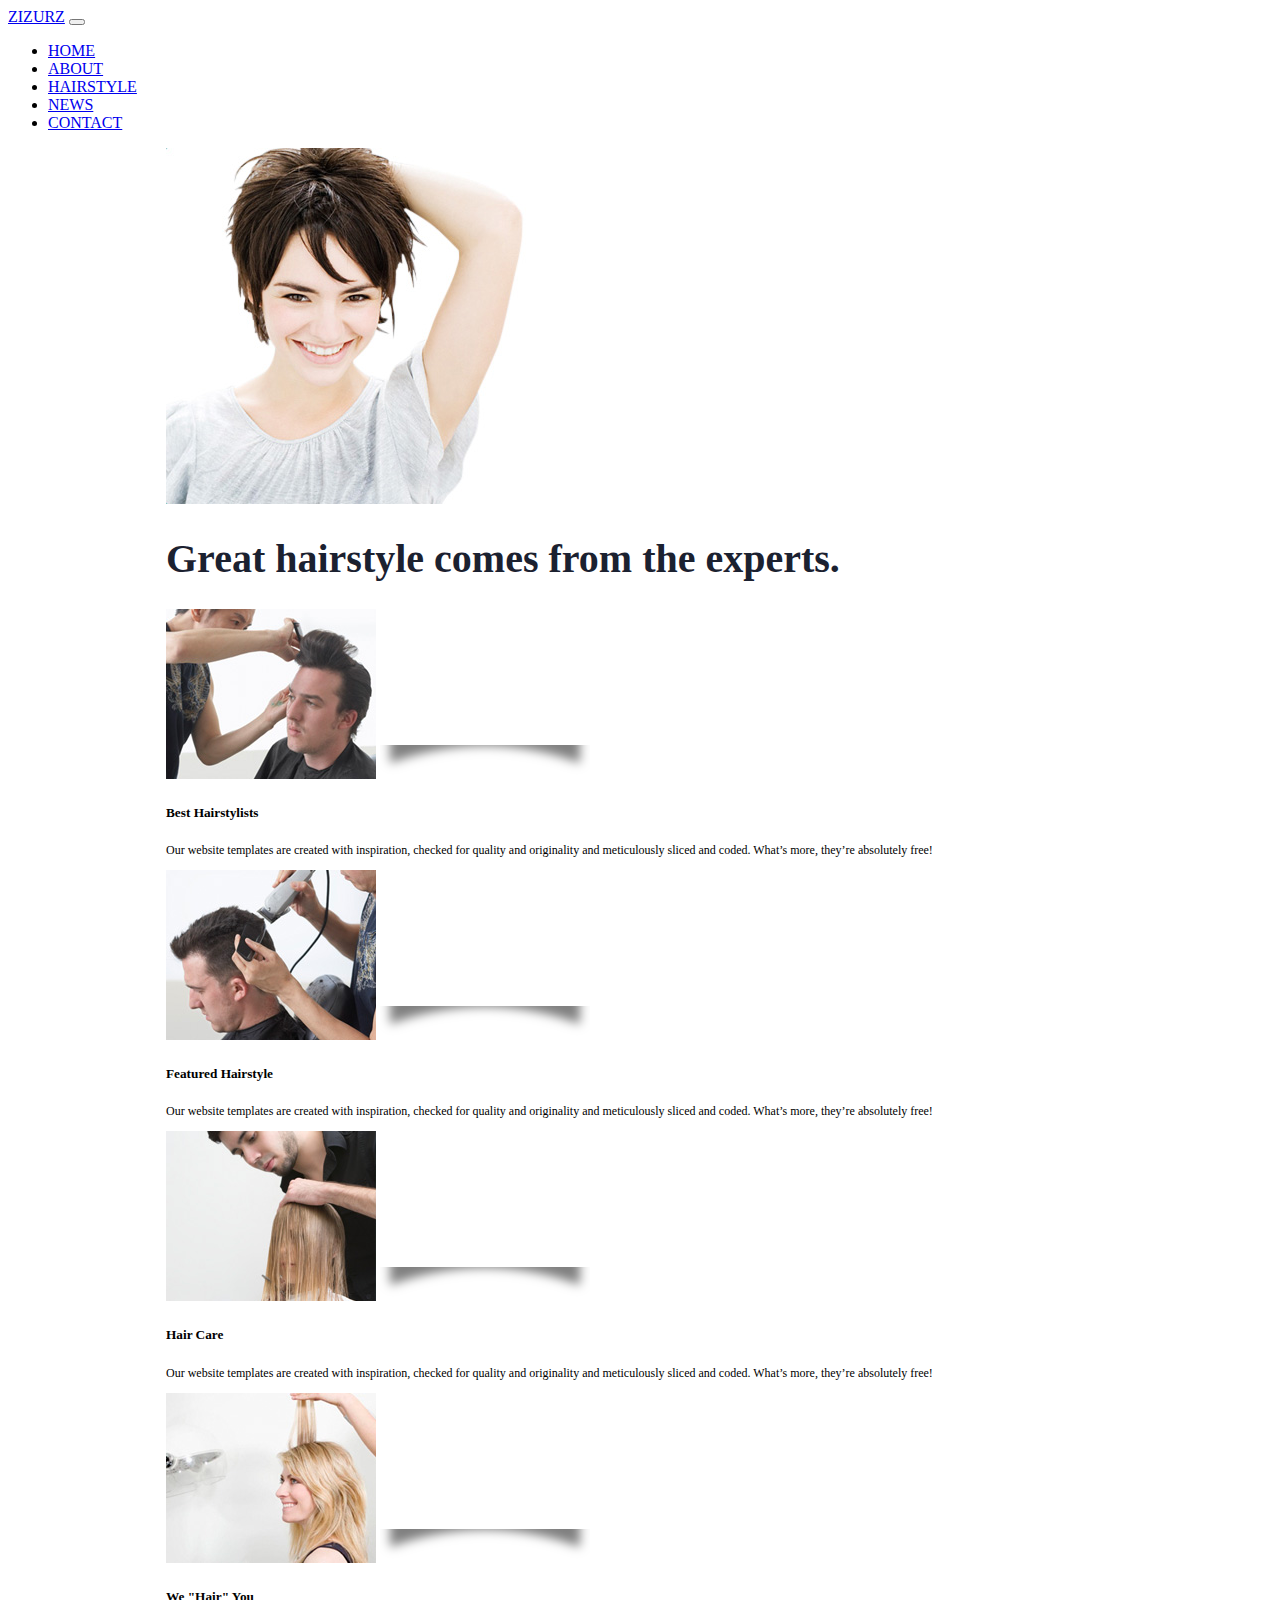
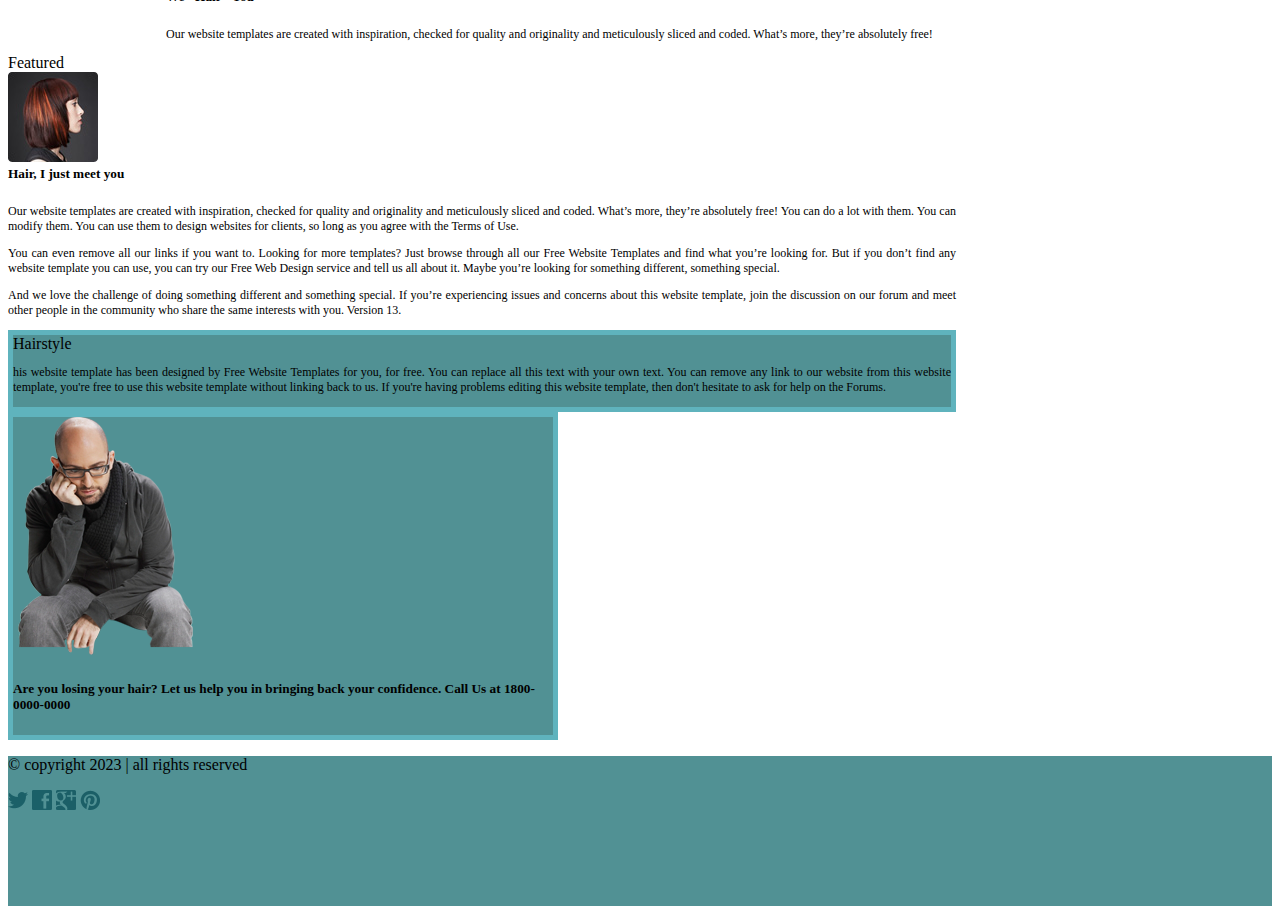
<file: index.html>
<!doctype html>
<html lang="en">

<head>
  <!-- Required meta tags -->
  <meta charset="utf-8">
  <meta name="viewport" content="width=device-width, initial-scale=1">

  <!-- Bootstrap CSS -->
  <link href="https://cdn.jsdelivr.net/npm/bootstrap@5.0.2/dist/css/bootstrap.min.css" rel="stylesheet"
    integrity="sha384-EVSTQN3/azprG1Anm3QDgpJLIm9Nao0Yz1ztcQTwFspd3yD65VohhpuuCOmLASjC" crossorigin="anonymous">
  <link rel="stylesheet" href="css/style.css">

  <title>hairstyle</title>
</head>

<body>

  <nav class="navbar navbar-expand-lg navbar-light bg-light ">
    <div class="container-fluid d-flex justify-content-between">
      <a class="navbar-brand" href="#">ZIZURZ</a>
      <button class="navbar-toggler" type="button" data-bs-toggle="collapse" data-bs-target="#navbarSupportedContent"
        aria-controls="navbarSupportedContent" aria-expanded="false" aria-label="Toggle navigation">
        <span class="navbar-toggler-icon"></span>
      </button>
      <div class="collapse navbar-collapse" id="navbarSupportedContent">
        <ul class="navbar-nav me-auto mb-2 mb-lg-0">
          <li class="nav-item">
            <a class="nav-link active" aria-current="page" href="index.html">HOME</a>
          </li>
          <li class="nav-item">
            <a class="nav-link active" aria-current="page" href="about.html">ABOUT</a>
          </li>
          <li class="nav-item">
            <a class="nav-link active" aria-current="page" href="hairstyle.html">HAIRSTYLE</a>
          </li>
          <li class="nav-item">
            <a class="nav-link active" aria-current="page" href="new.html">NEWS</a>
          </li>
          <li class="nav-item">
            <a class="nav-link active" aria-current="page" href="contact.html">CONTACT</a>
          </li>



        </ul>


      </div>
    </div>
  </nav>

  <!-- header image ki coding start -->

  <div class="card mb-3" style="max-width: 75%; margin:auto;">
    <div class="row g-0">
      <div class="col-md-5">
        <img src="images/great-hairstyle.jpg" class="img-fluid rounded-start " alt="...">
      </div>
      <div class="col-md-7 ">
        <div class="card-body ">
          <h1 class="card-title fs-1 fw-bold  mt-5 " style="color: #1b2130;
          font-family: 'ChangaOne';
          font-size: 40px;">Great hairstyle comes from the experts.
          </h1>

        </div>
      </div>
    </div>
  </div>
  <!-- header image ki coding end -->

  <!-- image gallery coding start -->
  <div class="row   row-cols-sm-1 row-cols-md-2  row-cols-lg-3 row-cols-xl-4 g-4 border border-white"
    style="max-width:75%; margin:auto; ">
    <div class="col">
      <div class="">
        <div class="img-frame-1 mx-auto">
          <img src="images/hairstyle1.jpg" class="card-img-top border border-info border-4 rounded" alt="...">
          <img src="images/bg-figure.png" class="ms-4" alt="1">
        </div>

        <div class="card-body">
          <h5 class="card-title">Best Hairstylists</h5>
          <p class="card-text" style="text-align: justify; font-size:12px;">Our website templates are created with
            inspiration, checked for quality and originality and meticulously sliced and coded. What’s more, they’re
            absolutely free! </p>
        </div>
      </div>
    </div>
    <div class="col">
      <div class="">
        <div class="img-frame-1 mx-auto">
          <img src="images/hairstyle2.jpg" class="card-img-top border border-info border-4 rounded " alt="...">
          <img src="images/bg-figure.png" class="" alt="1">
        </div>
        <div class="card-body">
          <h5 class="card-title">Featured Hairstyle</h5>
          <p class="card-text" style="text-align: justify; font-size:12px;">Our website templates are created with
            inspiration, checked for quality and originality and meticulously sliced and coded. What’s more, they’re
            absolutely free! </p>
        </div>
      </div>
    </div>
    <div class="col">
      <div class="">
        <div class="  img-frame-1 mx-auto">
          <img src="images/hairstyle3.jpg" class="card-img-top border border-info border-4 rounded " alt="...">
          <img src="images/bg-figure.png" class="" alt="1">
        </div>
        <div class="card-body">
          <h5 class="card-title">Hair Care</h5>
          <p class="card-text" style="text-align: justify; font-size:12px;">Our website templates are created with
            inspiration, checked for quality and originality and meticulously sliced and coded. What’s more, they’re
            absolutely free! </p>
        </div>
      </div>
    </div>
    <div class="col">
      <div class="">
        <div class="img-frame-1 mx-auto">
          <img src="images/hairstyle4.jpg" class="card-img-top border border-info border-4 rounded" alt="...">
          <img src="images/bg-figure.png" class="" alt="1">
        </div>
        <div class="card-body">
          <h5 class="card-title">We "Hair" You</h5>
          <p class="card-text" style="text-align: justify; font-size:12px;">Our website templates are created with
            inspiration, checked for quality and originality and meticulously sliced and coded. What’s more, they’re
            absolutely free! </p>
        </div>
      </div>
    </div>
  </div>
  <!-- image gallery coding end-->

  <div class="container-fluid row mx-auto mt-4 d-flex flex-row" style="max-width:75%;">
    <div class="big col-xs-12 col-sm-12 col-md-12 col-lg-6 col-xl-6 border border-info border-4 rounded ">
      <span class="fs-2 bg-dark text-white p-3 ">Featured</span>
      <div class=" mb-3 mt-4" style="max-width: 540px;">
        <div class="row g-0">
          <div class="col-md-4">
            <img src="images/featured.jpg" class="img-fluid rounded-start" alt="...">
          </div>
          <div class="col-md-8 ">
            <div class="card-body ">
              <h5 class="card-title " style="margin-top:0px;">Hair, I just meet you</h5>

            </div>
          </div>
        </div>
      </div>
      <p style="text-align: justify; font-size:12px;">Our website templates are created with inspiration, checked for
        quality and originality and meticulously sliced and coded. What’s more, they’re absolutely free! You can do a
        lot with them. You can modify them. You can use them to design websites for clients, so long as you agree with
        the Terms of Use.</p>

      <p style="text-align: justify; font-size:12px;"> You can even remove all our links if you want to. Looking for
        more templates? Just browse through all our Free Website Templates and find what you’re looking for. But if you
        don’t find any website template you can use, you can try our Free Web Design service and tell us all about it.
        Maybe you’re looking for something different, something special.</p>

      <p style="text-align: justify; font-size:12px;">And we love the challenge of doing something different and
        something special. If you’re experiencing issues and concerns about this website template, join the discussion
        on our forum and meet other people in the community who share the same interests with you. Version 13.</p>
    </div>
    <div class="big col-xs-12 col-sm-12 col-md-12 col-lg-6 col-xl-6 ">
      <div class="small-1 border border-info border-4 rounded" style="background: #519194;
      border: 5px solid #5fb3bd;">
        <span class="fs-2 bg-dark text-white p-3  ms-2 ">Hairstyle</span>
        <p class="mt-3 p-1 text-white" style="text-align: justify; font-size:12px; text-align: justify;">his website
          template has been designed by Free Website Templates for you, for free. You can replace all this text with
          your own text. You can remove any link to our website from this website template, you're free to use this
          website template without linking back to us. If you're having problems editing this website template, then
          don't hesitate to ask for help on the Forums.</p>
      </div>
      <div class="small-2 mt-4">
        <div class=" mb-3 border border-info border-4 rounded" style="max-width: 540px; background: #519194;
        border: 5px solid #5fb3bd;">
          <div class="row g-0">
            <div class="col-md-4">
              <img src="images/skinhead.png" class="img-fluid rounded-start" alt="...">
            </div>
            <div class="col-md-8">
              <div class="card-body">

                <h5 class="card-text text-white mt-4">Are you losing your hair? Let us help you in bringing back your
                  confidence.
                  Call Us at 1800-0000-0000</h5>

              </div>
            </div>
          </div>
        </div>
      </div>
    </div>
  </div>


  <!-- footer ki coding start-->
  <div class="container-fluid  mt-5  d-flex flex-row justify-content-evenly pt-5"
    style="height:150px; background: #519194;">
    <p class="text-white">© copyright 2023 | all rights reserved</p>
    <div class="icons bg-light p-2" style="height:40px;">
      <img src="images/icons/icon-twitter2.png" alt="1">
      <img src="images/icons/icon-facebook.png" alt="2">
      <img src="images/icons/googleplus.png" alt="3">
      <img src="images/icons/pinterest.png" alt="4">
    </div>
  </div>
  <!-- footer ki coding end-->


  <!-- Optional JavaScript; choose one of the two! -->

  <!-- Option 1: Bootstrap Bundle with Popper -->
  <script src="https://cdn.jsdelivr.net/npm/bootstrap@5.0.2/dist/js/bootstrap.bundle.min.js"
    integrity="sha384-MrcW6ZMFYlzcLA8Nl+NtUVF0sA7MsXsP1UyJoMp4YLEuNSfAP+JcXn/tWtIaxVXM"
    crossorigin="anonymous"></script>

  <!-- Option 2: Separate Popper and Bootstrap JS -->
  <!--
    <script src="https://cdn.jsdelivr.net/npm/@popperjs/core@2.9.2/dist/umd/popper.min.js" integrity="sha384-IQsoLXl5PILFhosVNubq5LC7Qb9DXgDA9i+tQ8Zj3iwWAwPtgFTxbJ8NT4GN1R8p" crossorigin="anonymous"></script>
    <script src="https://cdn.jsdelivr.net/npm/bootstrap@5.0.2/dist/js/bootstrap.min.js" integrity="sha384-cVKIPhGWiC2Al4u+LWgxfKTRIcfu0JTxR+EQDz/bgldoEyl4H0zUF0QKbrJ0EcQF" crossorigin="anonymous"></script>
    -->
</body>

</html>
</file>
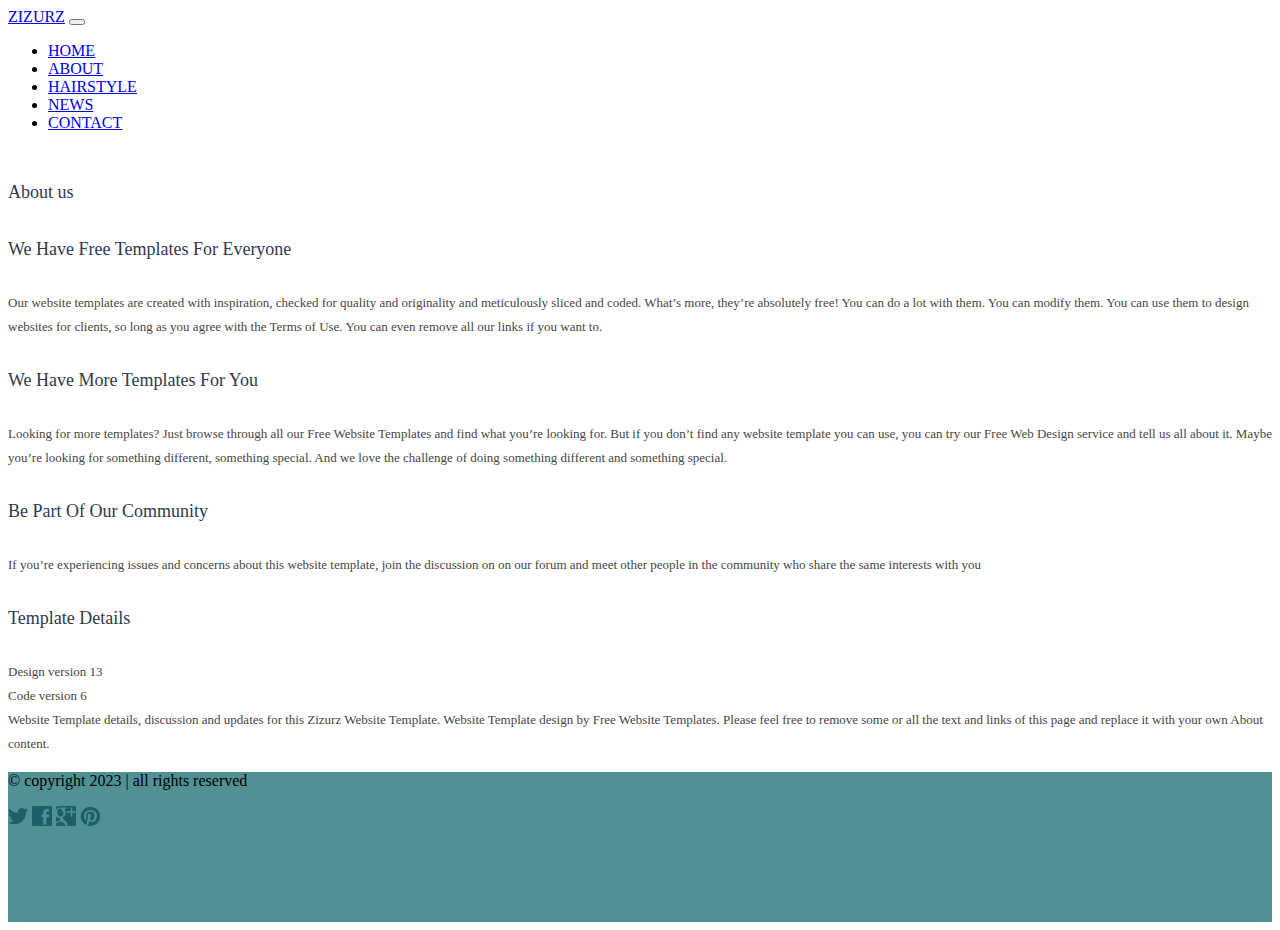
<file: about.html>
<!doctype html>
<html lang="en">

<head>
  <!-- Required meta tags -->
  <meta charset="utf-8">
  <meta name="viewport" content="width=device-width, initial-scale=1">

  <!-- Bootstrap CSS -->
  <link href="https://cdn.jsdelivr.net/npm/bootstrap@5.0.2/dist/css/bootstrap.min.css" rel="stylesheet"
    integrity="sha384-EVSTQN3/azprG1Anm3QDgpJLIm9Nao0Yz1ztcQTwFspd3yD65VohhpuuCOmLASjC" crossorigin="anonymous">
  <link rel="stylesheet" href="css/style.css">

  <title>about</title>
</head>

<body>

  <nav class="navbar navbar-expand-lg navbar-light bg-light ">
    <div class="container-fluid d-flex justify-content-between">
      <a class="navbar-brand" href="#">ZIZURZ</a>
      <button class="navbar-toggler" type="button" data-bs-toggle="collapse" data-bs-target="#navbarSupportedContent"
        aria-controls="navbarSupportedContent" aria-expanded="false" aria-label="Toggle navigation">
        <span class="navbar-toggler-icon"></span>
      </button>
      <div class="collapse navbar-collapse" id="navbarSupportedContent">
        <ul class="navbar-nav me-auto mb-2 mb-lg-0">
          <li class="nav-item">
            <a class="nav-link active" aria-current="page" href="index.html">HOME</a>
          </li>
          <li class="nav-item">
            <a class="nav-link active" aria-current="page" href="about.html">ABOUT</a>
          </li>
          <li class="nav-item">
            <a class="nav-link active" aria-current="page" href="hairstyle.html">HAIRSTYLE</a>
          </li>
          <li class="nav-item">
            <a class="nav-link active" aria-current="page" href="new.html">NEWS</a>
          </li>
          <li class="nav-item">
            <a class="nav-link active" aria-current="page" href="contact.html">CONTACT</a>
          </li>



        </ul>


      </div>
    </div>
  </nav>

  <!-- header image ki coding start -->
  <div class="container">
    <h3 style="color: #2f394e;
    display: block;
    font-size: 18px;
    font-weight: normal; margin-top:50px;">About us</h3>

    <h3 style="color: #2f394e;
    display: inline-block;
    font-size: 18px;
    font-weight: normal;">We Have Free Templates For Everyone</h3>

    <p style=" color: #464646;
    font-size: 13px;
    line-height: 24px;">Our website templates are created with inspiration, checked for quality and originality and
      meticulously sliced and coded. What’s more, they’re absolutely free! You can do a lot with them. You can modify
      them. You can use them to design websites for clients, so long as you agree with the Terms of Use. You can even
      remove all our links if you want to.</p>

    <h3 style="color: #2f394e;
    display: inline-block;
    font-size: 18px;
    font-weight: normal;">We Have More Templates For You</h3>

    <p style=" color: #464646;
    font-size: 13px;
    line-height: 24px;">Looking for more templates? Just browse through all our Free Website Templates and find what
      you’re looking for. But if you don’t find any website template you can use, you can try our Free Web Design
      service and tell us all about it. Maybe you’re looking for something different, something special. And we love the
      challenge of doing something different and something special.</p>

    <h3 style="color: #2f394e;
    display: inline-block;
    font-size: 18px;
    font-weight: normal;">Be Part Of Our Community</h3>

    <p style=" color: #464646;
    font-size: 13px;
    line-height: 24px;">If you’re experiencing issues and concerns about this website template, join the discussion on
      on our forum and meet other people in the community who share the same interests with you</p>

    <h3 style="color: #2f394e;
    display: inline-block;
    font-size: 18px;
    font-weight: normal;">Template Details</h3>

    <p style=" color: #464646;
    font-size: 13px;
    line-height: 24px;">Design version 13<br>
      Code version 6<br>
      Website Template details, discussion and updates for this Zizurz Website Template. Website Template design by Free
      Website Templates. Please feel free to remove some or all the text and links of this page and replace it with your
      own About content.</p>
  </div>



  <!-- footer ki coding start-->
  <div class="container-fluid  mt-5  d-flex flex-row justify-content-evenly pt-5"
    style="height:150px; background: #519194;">
    <p class="text-white">© copyright 2023 | all rights reserved</p>
    <div class="icons bg-light p-2" style="height:40px;">
      <img src="images/icons/icon-twitter2.png" alt="1">
      <img src="images/icons/icon-facebook.png" alt="2">
      <img src="images/icons/googleplus.png" alt="3">
      <img src="images/icons/pinterest.png" alt="4">
    </div>
  </div>
  <!-- footer ki coding end-->


  <!-- Optional JavaScript; choose one of the two! -->

  <!-- Option 1: Bootstrap Bundle with Popper -->
  <script src="https://cdn.jsdelivr.net/npm/bootstrap@5.0.2/dist/js/bootstrap.bundle.min.js"
    integrity="sha384-MrcW6ZMFYlzcLA8Nl+NtUVF0sA7MsXsP1UyJoMp4YLEuNSfAP+JcXn/tWtIaxVXM"
    crossorigin="anonymous"></script>

  <!-- Option 2: Separate Popper and Bootstrap JS -->
  <!--
    <script src="https://cdn.jsdelivr.net/npm/@popperjs/core@2.9.2/dist/umd/popper.min.js" integrity="sha384-IQsoLXl5PILFhosVNubq5LC7Qb9DXgDA9i+tQ8Zj3iwWAwPtgFTxbJ8NT4GN1R8p" crossorigin="anonymous"></script>
    <script src="https://cdn.jsdelivr.net/npm/bootstrap@5.0.2/dist/js/bootstrap.min.js" integrity="sha384-cVKIPhGWiC2Al4u+LWgxfKTRIcfu0JTxR+EQDz/bgldoEyl4H0zUF0QKbrJ0EcQF" crossorigin="anonymous"></script>
    -->
</body>

</html>
</file>
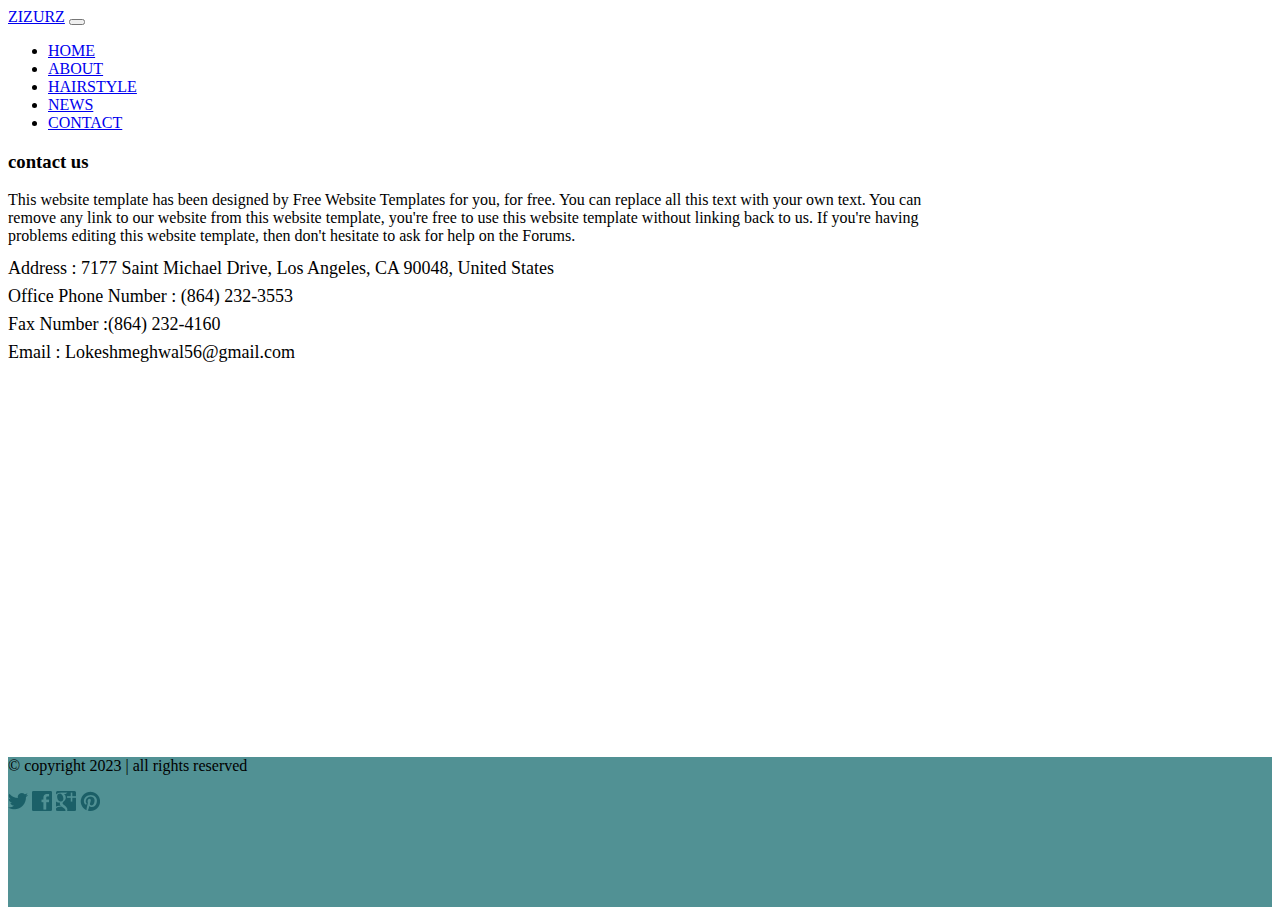
<file: contact.html>
<!doctype html>
<html lang="en">

<head>
  <!-- Required meta tags -->
  <meta charset="utf-8">
  <meta name="viewport" content="width=device-width, initial-scale=1">

  <!-- Bootstrap CSS -->
  <link href="https://cdn.jsdelivr.net/npm/bootstrap@5.0.2/dist/css/bootstrap.min.css" rel="stylesheet"
    integrity="sha384-EVSTQN3/azprG1Anm3QDgpJLIm9Nao0Yz1ztcQTwFspd3yD65VohhpuuCOmLASjC" crossorigin="anonymous">
  <link rel="stylesheet" href="css/style.css">

  <title>contact</title>
</head>

<body>

  <nav class="navbar navbar-expand-lg navbar-light bg-light ">
    <div class="container-fluid d-flex justify-content-between">
      <a class="navbar-brand" href="#">ZIZURZ</a>
      <button class="navbar-toggler" type="button" data-bs-toggle="collapse" data-bs-target="#navbarSupportedContent"
        aria-controls="navbarSupportedContent" aria-expanded="false" aria-label="Toggle navigation">
        <span class="navbar-toggler-icon"></span>
      </button>
      <div class="collapse navbar-collapse" id="navbarSupportedContent">
        <ul class="navbar-nav me-auto mb-2 mb-lg-0">
          <li class="nav-item">
            <a class="nav-link active" aria-current="page" href="index.html">HOME</a>
          </li>
          <li class="nav-item">
            <a class="nav-link active" aria-current="page" href="about.html">ABOUT</a>
          </li>
          <li class="nav-item">
            <a class="nav-link active" aria-current="page" href="hairstyle.html">HAIRSTYLE</a>
          </li>
          <li class="nav-item">
            <a class="nav-link active" aria-current="page" href="new.html">NEWS</a>
          </li>
          <li class="nav-item">
            <a class="nav-link active" aria-current="page" href="contact.html">CONTACT</a>
          </li>



        </ul>


      </div>
    </div>
  </nav>
  <!-- contact details -->

  <div class="container " style="max-width:75%">
    <h3 class="fs-3 fw-normal mt-5">contact us</h3>
    <p class="fs-6 ">
      This website template has been designed by Free
      Website Templates</a> for you, for free. You can replace all this text with your own text. You can remove any
      link to our website from this website template, you're free to use this website template without linking back to
      us. If you're having problems editing this website template, then don't hesitate to ask for help on the
      Forums</a>.
    </p>
  </div>
  <div class="container fs-" style="max-width:75%; line-height:10px; font-size:18px;">
    <p><span>Address : </span>7177 Saint Michael Drive, Los Angeles, CA 90048, United States</p>

    <p><span>Office Phone Number : </span>(864) 232-3553</p>
    <p><span>Fax Number :</span>(864) 232-4160</p>
    <p><span>Email : </span>Lokeshmeghwal56@gmail.com</p>


  </div>

  <!-- footer ki coding start-->
  <div class="container-fluid    d-flex flex-row justify-content-evenly pt-5"
    style="height:150px; background: #519194; margin-top:400px;">
    <p class="text-white">© copyright 2023 | all rights reserved</p>
    <div class="icons bg-light p-2" style="height:40px;">
      <img src="images/icons/icon-twitter2.png" alt="1">
      <img src="images/icons/icon-facebook.png" alt="2">
      <img src="images/icons/googleplus.png" alt="3">
      <img src="images/icons/pinterest.png" alt="4">
    </div>
  </div>
  <!-- footer ki coding end-->


  <!-- Optional JavaScript; choose one of the two! -->

  <!-- Option 1: Bootstrap Bundle with Popper -->
  <script src="https://cdn.jsdelivr.net/npm/bootstrap@5.0.2/dist/js/bootstrap.bundle.min.js"
    integrity="sha384-MrcW6ZMFYlzcLA8Nl+NtUVF0sA7MsXsP1UyJoMp4YLEuNSfAP+JcXn/tWtIaxVXM"
    crossorigin="anonymous"></script>

  <!-- Option 2: Separate Popper and Bootstrap JS -->
  <!--
    <script src="https://cdn.jsdelivr.net/npm/@popperjs/core@2.9.2/dist/umd/popper.min.js" integrity="sha384-IQsoLXl5PILFhosVNubq5LC7Qb9DXgDA9i+tQ8Zj3iwWAwPtgFTxbJ8NT4GN1R8p" crossorigin="anonymous"></script>
    <script src="https://cdn.jsdelivr.net/npm/bootstrap@5.0.2/dist/js/bootstrap.min.js" integrity="sha384-cVKIPhGWiC2Al4u+LWgxfKTRIcfu0JTxR+EQDz/bgldoEyl4H0zUF0QKbrJ0EcQF" crossorigin="anonymous"></script>
    -->
</body>

</html>
</file>
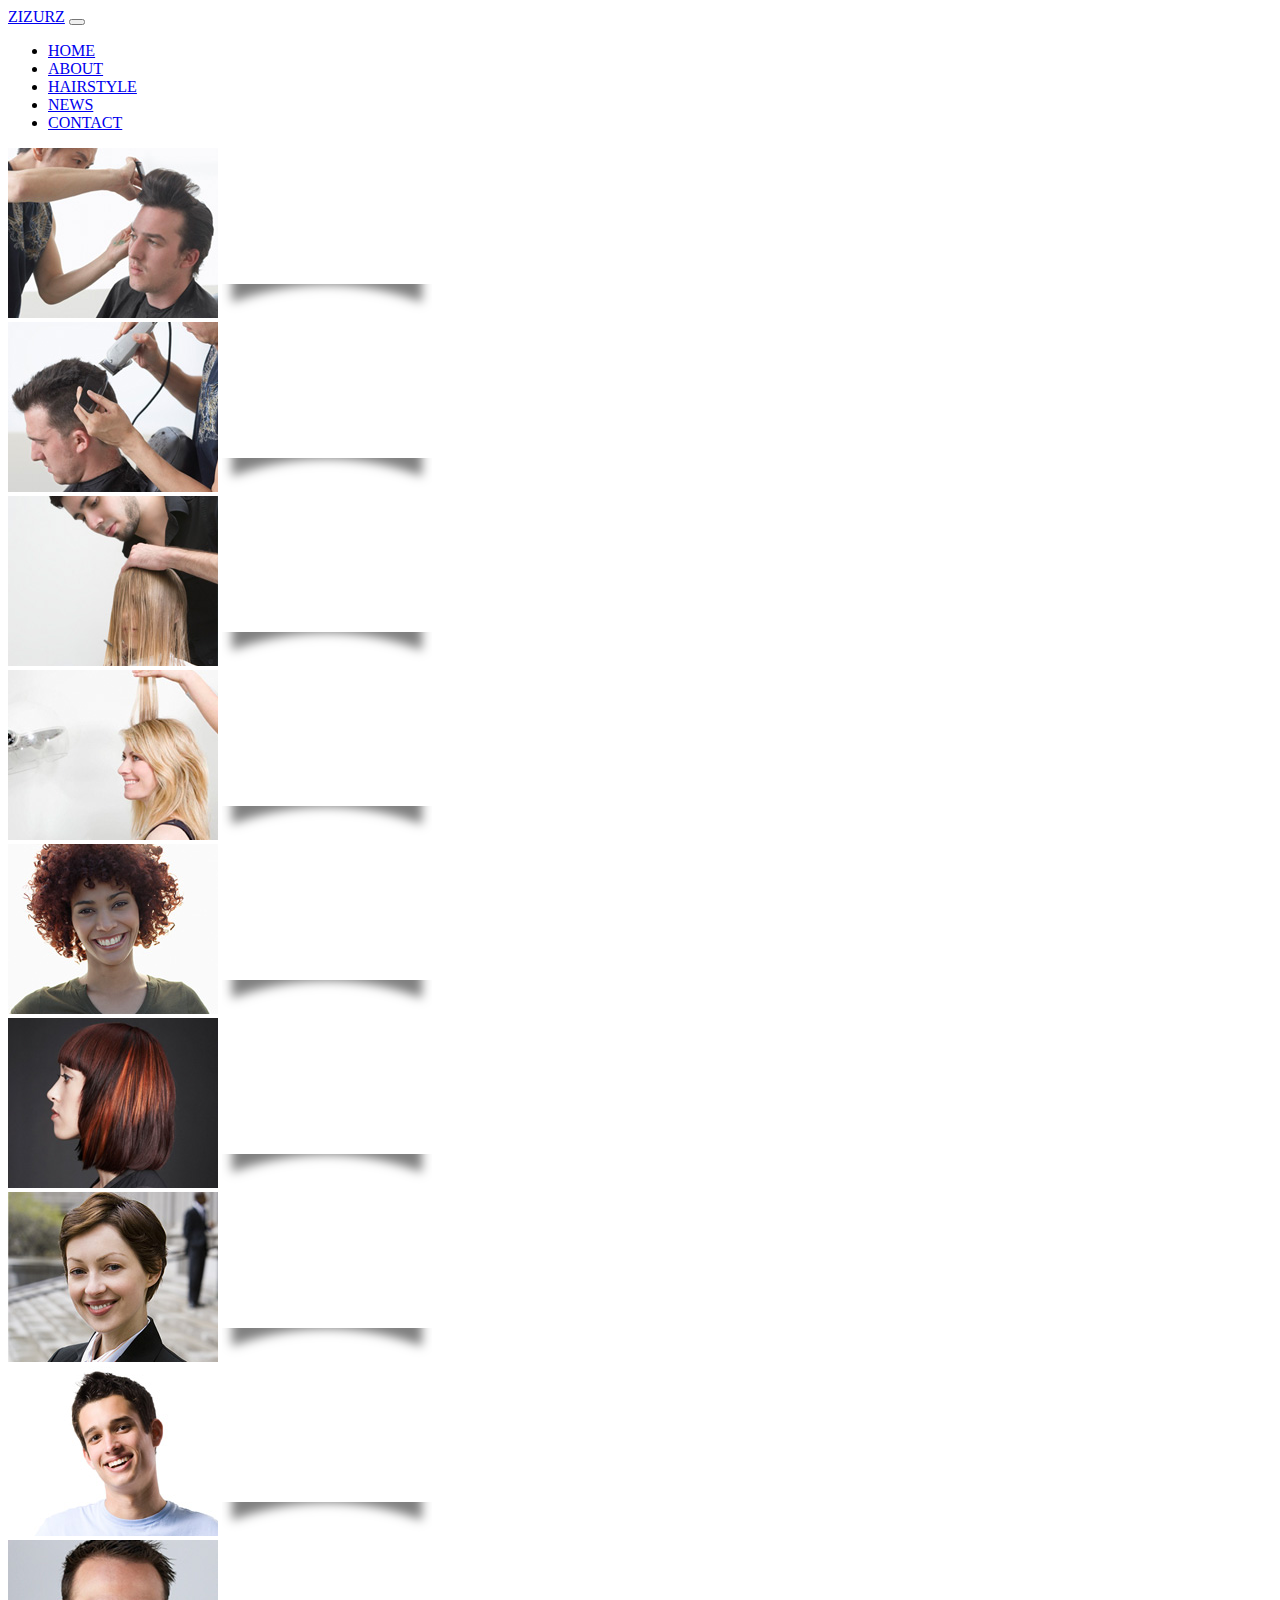
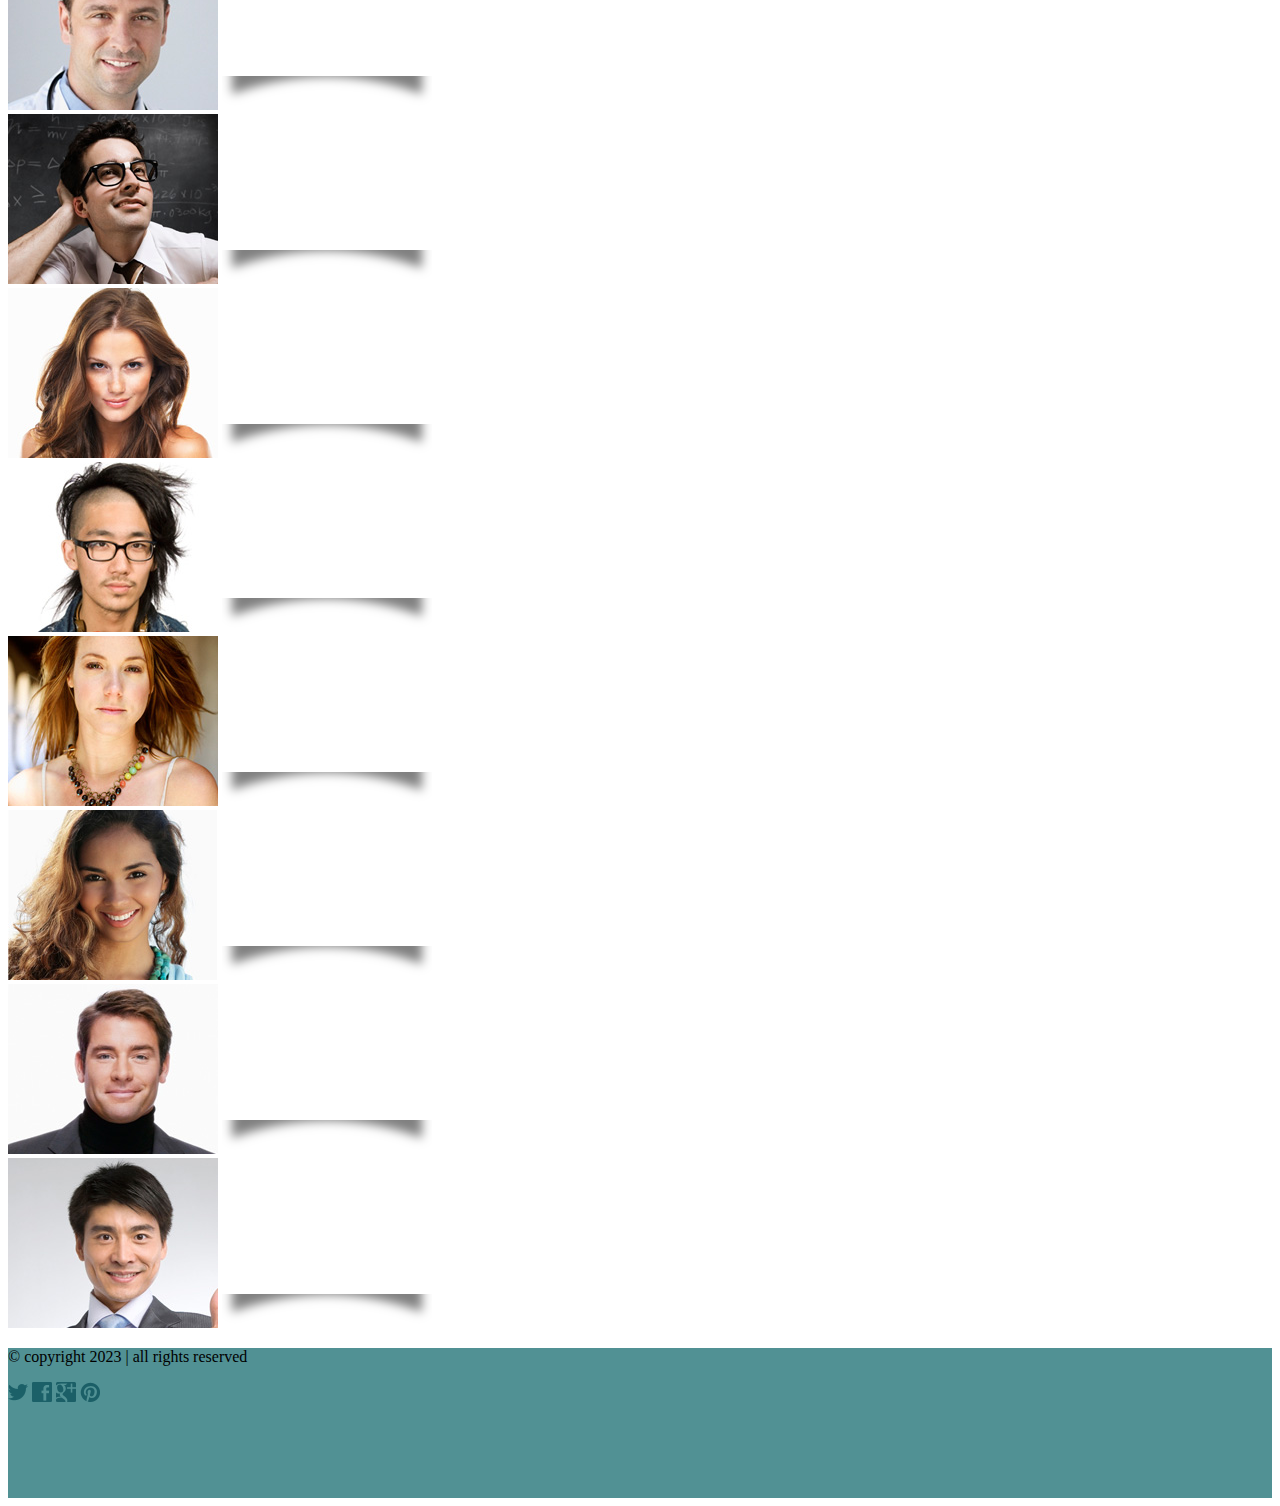
<file: hairstyle.html>
<!doctype html>
<html lang="en">

<head>
  <!-- Required meta tags -->
  <meta charset="utf-8">
  <meta name="viewport" content="width=device-width, initial-scale=1">

  <!-- Bootstrap CSS -->
  <link href="https://cdn.jsdelivr.net/npm/bootstrap@5.0.2/dist/css/bootstrap.min.css" rel="stylesheet"
    integrity="sha384-EVSTQN3/azprG1Anm3QDgpJLIm9Nao0Yz1ztcQTwFspd3yD65VohhpuuCOmLASjC" crossorigin="anonymous">
  <link rel="stylesheet" href="css/style.css">

  <title>hair</title>
  <style>
    .lok:hover {
      opacity: .8;
    }
  </style>
</head>

<body>

  <nav class="navbar navbar-expand-lg navbar-light bg-light ">
    <div class="container-fluid d-flex justify-content-between">
      <a class="navbar-brand" href="#">ZIZURZ</a>
      <button class="navbar-toggler" type="button" data-bs-toggle="collapse" data-bs-target="#navbarSupportedContent"
        aria-controls="navbarSupportedContent" aria-expanded="false" aria-label="Toggle navigation">
        <span class="navbar-toggler-icon"></span>
      </button>
      <div class="collapse navbar-collapse" id="navbarSupportedContent">
        <ul class="navbar-nav me-auto mb-2 mb-lg-0">
          <li class="nav-item">
            <a class="nav-link active" aria-current="page" href="index.html">HOME</a>
          </li>
          <li class="nav-item">
            <a class="nav-link active" aria-current="page" href="about.html">ABOUT</a>
          </li>
          <li class="nav-item">
            <a class="nav-link active" aria-current="page" href="hairstyle.html">HAIRSTYLE</a>
          </li>
          <li class="nav-item">
            <a class="nav-link active" aria-current="page" href="new.html">NEWS</a>
          </li>
          <li class="nav-item">
            <a class="nav-link active" aria-current="page" href="contact.html">CONTACT</a>
          </li>



        </ul>


      </div>
    </div>
  </nav>

  <!-- header image ki coding start -->

  <!-- img gallery start -->
  <div class="contaner  mx-auto row   justify-content-around align-items-center " style="max-width:75%;">
    <div class="col-xl-3 col-lg-4 col-md-6 col-sm-12  my-2">
      <img src="images/hairstyle1.jpg" class="border border-info border-4 rounded lok" alt="1">
      <img src="images/bg-figure.png" class="mx-1" alt="">
    </div>
    <div class="col-xl-3 col-lg-4 col-md-6 col-sm-12 my-2">
      <img src="images/hairstyle2.jpg" class="border border-info border-4 rounded lok" alt="1">
      <img src="images/bg-figure.png" class="mx-1" alt="">
    </div>
    <div class="col-xl-3 col-lg-4 col-md-6 col-sm-12 my-2">
      <img src="images/hairstyle3.jpg" class="border border-info border-4 rounded lok" alt="1">
      <img src="images/bg-figure.png" class="mx-1" alt="">
    </div>
    <div class="col-xl-3 col-lg-4 col-md-6 col-sm-12 my-2">
      <img src="images/hairstyle4.jpg" class="border border-info border-4 rounded lok" alt="1">
      <img src="images/bg-figure.png" class="mx-1" alt="">
    </div>
    <div class="col-xl-3 col-lg-4 col-md-6 col-sm-12 my-2">
      <img src="images/hairstyle5.jpg" class="border border-info border-4 rounded lok" alt="1">
      <img src="images/bg-figure.png" class="mx-1" alt="">
    </div>
    <div class="col-xl-3 col-lg-4 col-md-6 col-sm-12 my-2">
      <img src="images/hairstyle6.jpg" class="border border-info border-4 rounded lok" alt="1">
      <img src="images/bg-figure.png" class="mx-1" alt="">
    </div>
    <div class="col-xl-3 col-lg-4 col-md-6 col-sm-12 my-2">
      <img src="images/hairstyle7.jpg" class="border border-info border-4 rounded lok" alt="1">
      <img src="images/bg-figure.png" class="mx-1" alt="">
    </div>
    <div class="col-xl-3 col-lg-4 col-md-6 col-sm-12 my-2">
      <img src="images/hairstyle8.jpg" class="border border-info border-4 rounded lok" alt="1">
      <img src="images/bg-figure.png" class="mx-1" alt="">
    </div>
    <div class="col-xl-3 col-lg-4 col-md-6 col-sm-12 my-2">
      <img src="images/hairstyle9.jpg" class="border border-info border-4 rounded lok" alt="1">
      <img src="images/bg-figure.png" class="mx-1" alt="">
    </div>
    <div class="col-xl-3 col-lg-4 col-md-6 col-sm-12 my-2">
      <img src="images/hairstyle10.jpg" class="border border-info border-4 rounded lok" alt="1">
      <img src="images/bg-figure.png" class="mx-1" alt="">
    </div>
    <div class="col-xl-3 col-lg-4 col-md-6 col-sm-12 my-2">
      <img src="images/hairstyle11.jpg" class="border border-info border-4 rounded lok" alt="1">
      <img src="images/bg-figure.png" class="mx-1" alt="">
    </div>
    <div class="col-xl-3 col-lg-4 col-md-6 col-sm-12 my-2">
      <img src="images/hairstyle12.jpg" class="border border-info border-4 rounded lok" alt="1">
      <img src="images/bg-figure.png" class="mx-1" alt="">


    </div>
    <div class="col-xl-3 col-lg-4 col-md-6 col-sm-12 my-2">
      <img src="images/hairstyle13.jpg" class="border border-info border-4 rounded lok" alt="1">
      <img src="images/bg-figure.png" class="mx-1" alt="">
    </div>
    <div class="col-xl-3 col-lg-4 col-md-6 col-sm-12 my-2">
      <img src="images/hairstyle14.jpg" class="border border-info border-4 rounded lok" alt="1">
      <img src="images/bg-figure.png" class="mx-1" alt="">
    </div>
    <div class="col-xl-3 col-lg-4 col-md-6 col-sm-12 my-2">
      <img src="images/hairstyle15.jpg" class="border border-info border-4 rounded lok" alt="1">
      <img src="images/bg-figure.png" class="mx-1" alt="">
    </div>
    <div class="col-xl-3 col-lg-4 col-md-6 col-sm-12 my-2">
      <img src="images/hairstyle16.jpg" class="border border-info border-4 rounded lok" alt="1">
      <img src="images/bg-figure.png" class="mx-1" alt="">
    </div>
  </div>
  <!-- footer ki coding start-->
  <div class="container-fluid  mt-5  d-flex flex-row justify-content-evenly pt-5"
    style="height:150px; background: #519194;">
    <p class="text-white">© copyright 2023 | all rights reserved</p>
    <div class="icons bg-light p-2" style="height:40px;">
      <img src="images/icons/icon-twitter2.png" alt="1">
      <img src="images/icons/icon-facebook.png" alt="2">
      <img src="images/icons/googleplus.png" alt="3">
      <img src="images/icons/pinterest.png" alt="4">
    </div>
  </div>
  <!-- footer ki coding end-->



  <!-- Optional JavaScript; choose one of the two! -->

  <!-- Option 1: Bootstrap Bundle with Popper -->
  <script src="https://cdn.jsdelivr.net/npm/bootstrap@5.0.2/dist/js/bootstrap.bundle.min.js"
    integrity="sha384-MrcW6ZMFYlzcLA8Nl+NtUVF0sA7MsXsP1UyJoMp4YLEuNSfAP+JcXn/tWtIaxVXM"
    crossorigin="anonymous"></script>

  <!-- Option 2: Separate Popper and Bootstrap JS -->
  <!--
    <script src="https://cdn.jsdelivr.net/npm/@popperjs/core@2.9.2/dist/umd/popper.min.js" integrity="sha384-IQsoLXl5PILFhosVNubq5LC7Qb9DXgDA9i+tQ8Zj3iwWAwPtgFTxbJ8NT4GN1R8p" crossorigin="anonymous"></script>
    <script src="https://cdn.jsdelivr.net/npm/bootstrap@5.0.2/dist/js/bootstrap.min.js" integrity="sha384-cVKIPhGWiC2Al4u+LWgxfKTRIcfu0JTxR+EQDz/bgldoEyl4H0zUF0QKbrJ0EcQF" crossorigin="anonymous"></script>
    -->
</body>

</html>
</file>
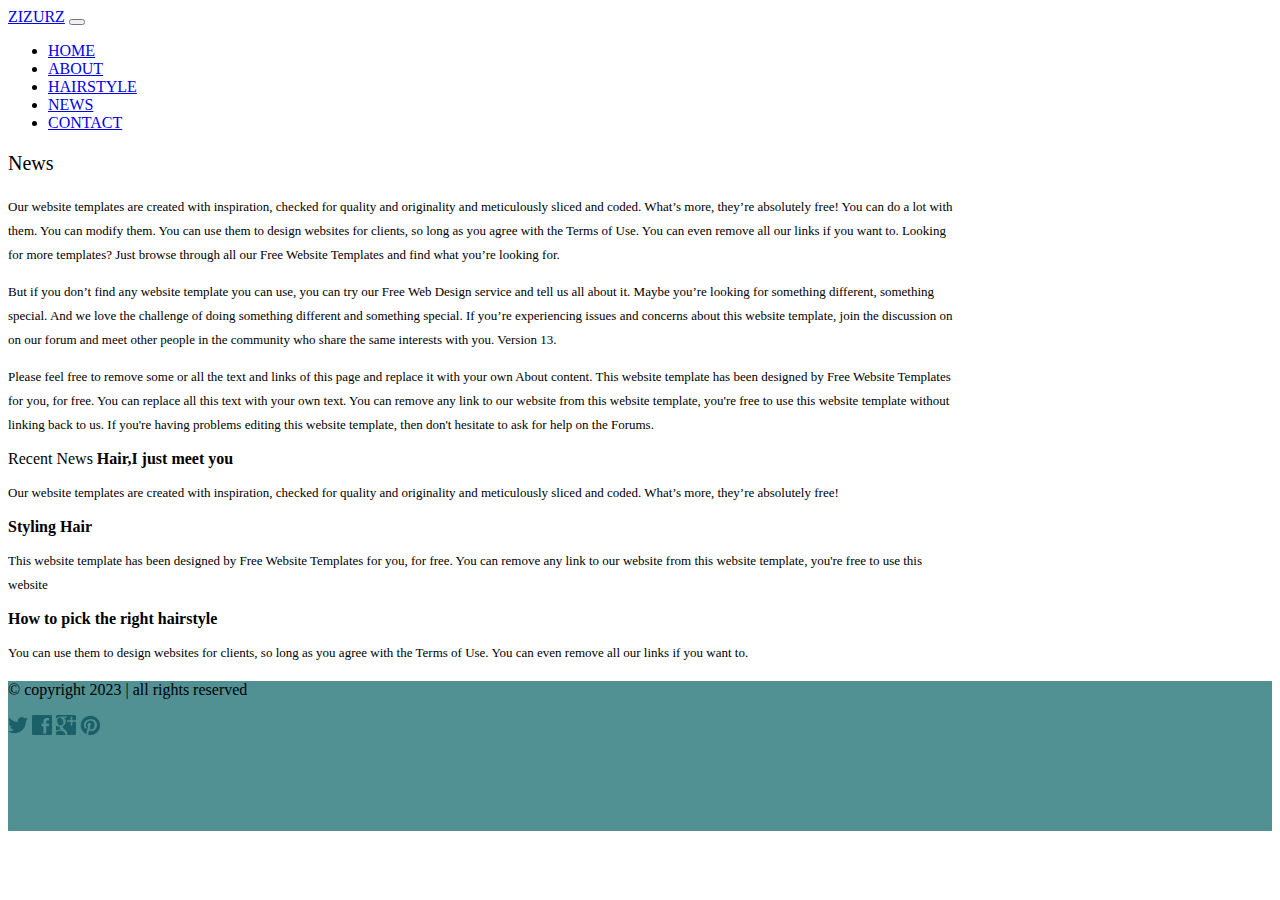
<file: new.html>
<!doctype html>
<html lang="en">

<head>
  <!-- Required meta tags -->
  <meta charset="utf-8">
  <meta name="viewport" content="width=device-width, initial-scale=1">

  <!-- Bootstrap CSS -->
  <link href="https://cdn.jsdelivr.net/npm/bootstrap@5.0.2/dist/css/bootstrap.min.css" rel="stylesheet"
    integrity="sha384-EVSTQN3/azprG1Anm3QDgpJLIm9Nao0Yz1ztcQTwFspd3yD65VohhpuuCOmLASjC" crossorigin="anonymous">
  <link rel="stylesheet" href="css/style.css">

  <title>news</title>
  <style>
    .bod>b:hover {
      color: green;
      cursor: pointer;
    }
  </style>
</head>

<body>

  <nav class="navbar navbar-expand-lg navbar-light bg-light ">
    <div class="container-fluid d-flex justify-content-between">
      <a class="navbar-brand" href="#">ZIZURZ</a>
      <button class="navbar-toggler" type="button" data-bs-toggle="collapse" data-bs-target="#navbarSupportedContent"
        aria-controls="navbarSupportedContent" aria-expanded="false" aria-label="Toggle navigation">
        <span class="navbar-toggler-icon"></span>
      </button>
      <div class="collapse navbar-collapse" id="navbarSupportedContent">
        <ul class="navbar-nav me-auto mb-2 mb-lg-0">
          <li class="nav-item">
            <a class="nav-link active" aria-current="page" href="index.html">HOME</a>
          </li>
          <li class="nav-item">
            <a class="nav-link active" aria-current="page" href="about.html">ABOUT</a>
          </li>
          <li class="nav-item">
            <a class="nav-link active" aria-current="page" href="hairstyle.html">HAIRSTYLE</a>
          </li>
          <li class="nav-item">
            <a class="nav-link active" aria-current="page" href="new.html">NEWS</a>
          </li>
          <li class="nav-item">
            <a class="nav-link active" aria-current="page" href="contact.html">CONTACT</a>
          </li>



        </ul>


      </div>
    </div>
  </nav>

  <div class="container row  mx-auto" style="max-width:75%; text-align:justif;">
    <div class="pera  col-xs-12 col-sm-12 col-md-12 col-lg-8 col-xl-8 ">
      <h3 style="font-size:20px; font-weight:normal;">News</h3>
      <p style="font-size: 13px;
      line-height: 24px;">Our website templates are created with inspiration, checked for quality and originality and
        meticulously sliced
        and coded. What’s more, they’re absolutely free! You can do a lot with them. You can modify them. You can use
        them to design websites for clients, so long as you agree with the Terms of Use. You can even remove all our
        links if you want to. Looking for more templates? Just browse through all our Free Website Templates and find
        what you’re looking for.</p>

      <p style="font-size: 13px;
      line-height: 24px;">But if you don’t find any website template you can use, you can try our Free Web Design
        service and tell us all
        about it. Maybe you’re looking for something different, something special. And we love the challenge of doing
        something different and something special. If you’re experiencing issues and concerns about this website
        template, join the discussion on on our forum and meet other people in the community who share the same
        interests with you. Version 13.</p>

      <p style="font-size: 13px;
      line-height: 24px;">Please feel free to remove some or all the text and links of this page and replace it with
        your own About
        content. This website template has been designed by Free Website Templates for you, for free. You can replace
        all this text with your own text. You can remove any link to our website from this website template, you're free
        to use this website template without linking back to us. If you're having problems editing this website
        template, then don't hesitate to ask for help on the Forums.</p>
    </div>
    <div class="  col-xs-12 col-sm-12 col-md-12 col-lg-4 col-xl-4 border border-info border-4 rounded bod">
      <span class="d-block fs-4 my-4" style="text-align:center; ">Recent News</span>
      <b class="d-block fs-5">Hair,I just meet you</b>
      <p style="font-size: 13px;
      line-height: 24px;">Our website templates are created with inspiration, checked for quality and originality and
        meticulously sliced and coded. What’s more, they’re absolutely free!</p>
      <b class="d-block fs-5">Styling Hair</b>
      <p style="font-size: 13px;
      line-height: 24px;">This website template has been designed by Free Website Templates for you, for free. You can
        remove any link to our website from this website template, you're free to use this website</p>
      <b class="d-block fs-5">How to pick the right hairstyle</b>
      <p style="font-size: 13px;
      line-height: 24px;">You can use them to design websites for clients, so long as you agree with the Terms of Use.
        You can even remove all our links if you want to.</p>
    </div>
  </div>

  <!-- footer ki coding start-->
  <div class="container-fluid  mt-5  d-flex flex-row justify-content-evenly pt-5"
    style="height:150px; background: #519194;">
    <p class="text-white">© copyright 2023 | all rights reserved</p>
    <div class="icons bg-light p-2" style="height:40px;">
      <img src="images/icons/icon-twitter2.png" alt="1">
      <img src="images/icons/icon-facebook.png" alt="2">
      <img src="images/icons/googleplus.png" alt="3">
      <img src="images/icons/pinterest.png" alt="4">
    </div>
  </div>
  <!-- footer ki coding end-->


  <!-- Optional JavaScript; choose one of the two! -->

  <!-- Option 1: Bootstrap Bundle with Popper -->
  <script src="https://cdn.jsdelivr.net/npm/bootstrap@5.0.2/dist/js/bootstrap.bundle.min.js"
    integrity="sha384-MrcW6ZMFYlzcLA8Nl+NtUVF0sA7MsXsP1UyJoMp4YLEuNSfAP+JcXn/tWtIaxVXM"
    crossorigin="anonymous"></script>

  <!-- Option 2: Separate Popper and Bootstrap JS -->
  <!--
    <script src="https://cdn.jsdelivr.net/npm/@popperjs/core@2.9.2/dist/umd/popper.min.js" integrity="sha384-IQsoLXl5PILFhosVNubq5LC7Qb9DXgDA9i+tQ8Zj3iwWAwPtgFTxbJ8NT4GN1R8p" crossorigin="anonymous"></script>
    <script src="https://cdn.jsdelivr.net/npm/bootstrap@5.0.2/dist/js/bootstrap.min.js" integrity="sha384-cVKIPhGWiC2Al4u+LWgxfKTRIcfu0JTxR+EQDz/bgldoEyl4H0zUF0QKbrJ0EcQF" crossorigin="anonymous"></script>
    -->
</body>

</html>
</file>
<file: css/style.css>
/* *{
    margin:0px;
    padding:0px;
    list-style:none;
    text-decoration:none;
    box-sizing:border-box;
}
/* #zizu{
    /* display:inline-block; */
    /* font-size:4em;
    padding:10px;
    background-color:rgb(58, 56, 56);
    color:white; */
    /* margin-bottom:-30px; */
    /* margin-top:30px; */
/* }
.hair-nav{
    background-color:rgb(9, 150, 150);
} */ 
/* .img-frame-1{
    /* background-image: url("../images/hairstyle1.jpg");
    background-repeat: no-repeat;
    background-size:100%; */
    /* border
}  */
</file>
